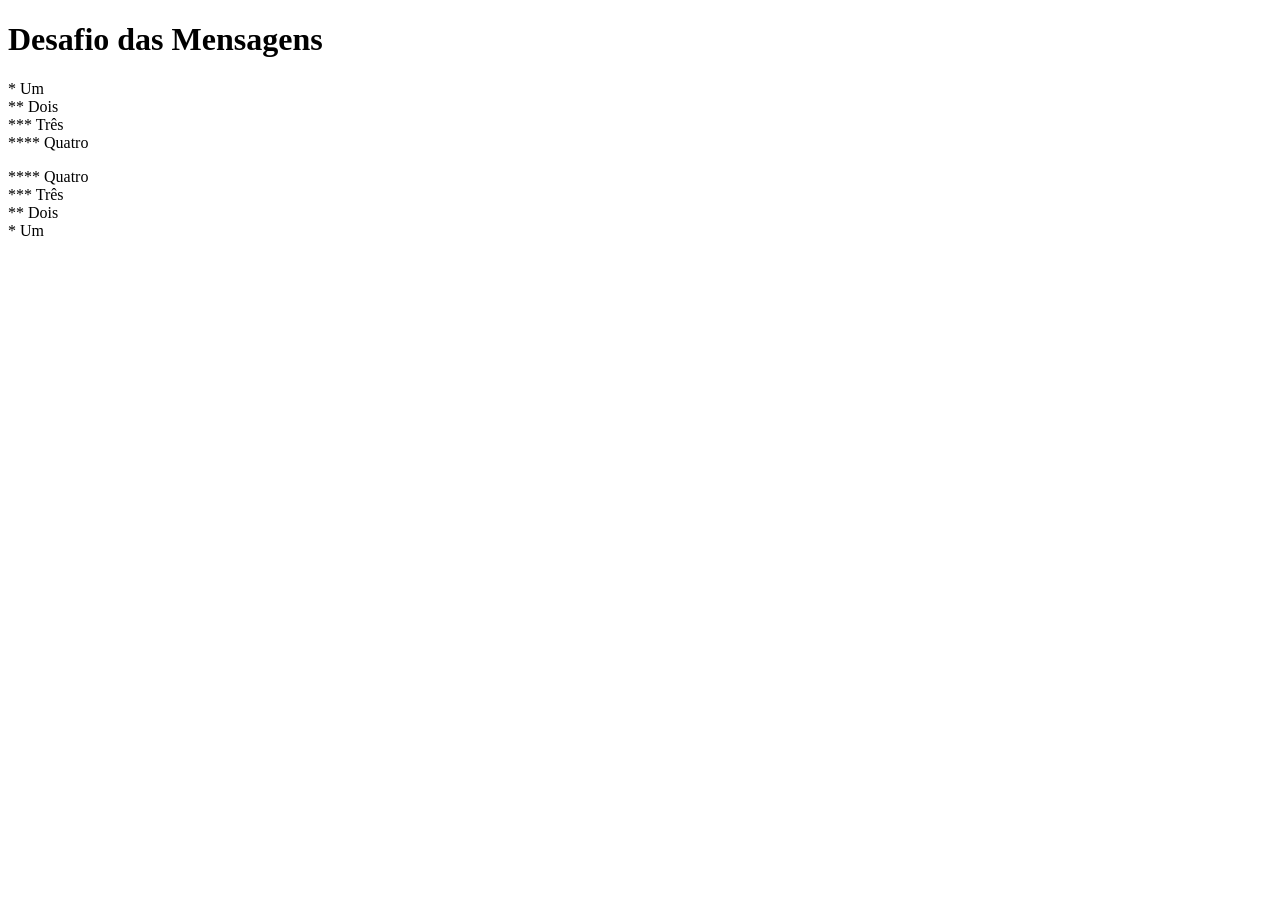
<file: html-semantico/desafios/d001/index.html>
<!DOCTYPE html>
<html lang="pt-br">
<head>
    <meta charset="UTF-8">
    <meta name="viewport" content="width=device-width, initial-scale=1.0">
    <title>Mensagens</title>
</head>
<body>
    <h1>Desafio das Mensagens</h1>
    <p>
        * Um <br>
        ** Dois <br>
        *** Três <br>
        **** Quatro
    </p>
    <p>
        **** Quatro <br>
        *** Três <br>
        ** Dois <br>
        * Um
    </p>
    <!-- Observação: O espaço observado na imagem do desafio é feito dividindo as contagens cada uma em um parágrafo, enquanto as quebras de linha são feitas dentro do parágrafo -->
</body>
</html>
</file>
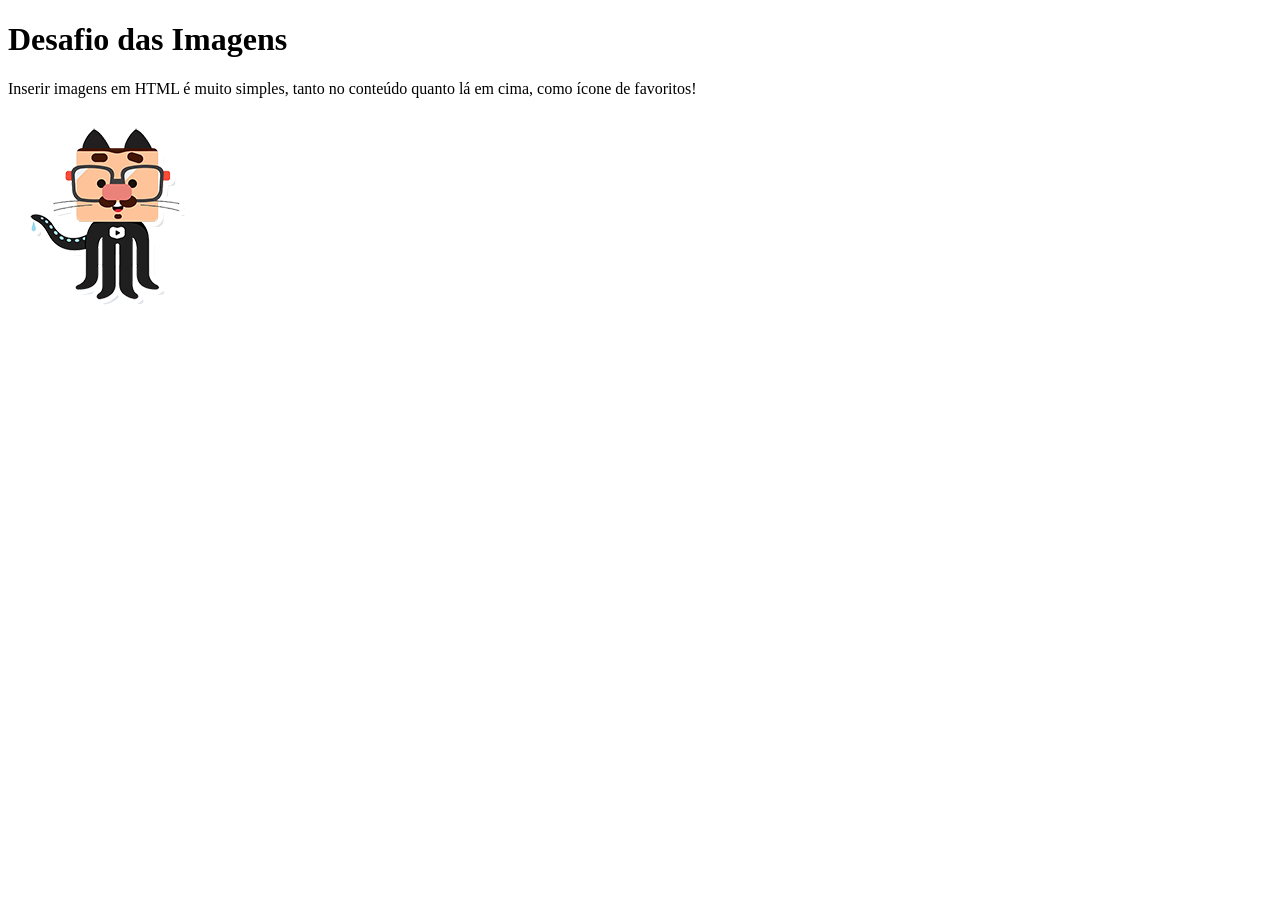
<file: html-semantico/desafios/d002/index.html>
<!DOCTYPE html>
<html lang="pt-br">
<head>
    <meta charset="UTF-8">
    <meta name="viewport" content="width=device-width, initial-scale=1.0">
    <link rel="icon" href="favicon.ico" type="image/x-icon">
    <title>Desafio das Imagens</title>
</head>
<body>
    <h1>Desafio das Imagens</h1>
    <p>Inserir imagens em HTML é muito simples, tanto no conteúdo quanto lá em cima, como ícone de favoritos!</p>
    <img src="github-m.png" alt="Mascote GitHub">

    <!-- As imagens mais apropriadas foram selecionadas dentre as opções disponíveis no diretório. O tamanho utilizado para a imagem principal foi o M, que se ajustava melhor às exigências do desafio. A imagem "favicon.ico" foi escolhida para o ícone de favoritos, pois é o tipo mais comum para esse propósito. -->

</body>
</html>
</file>
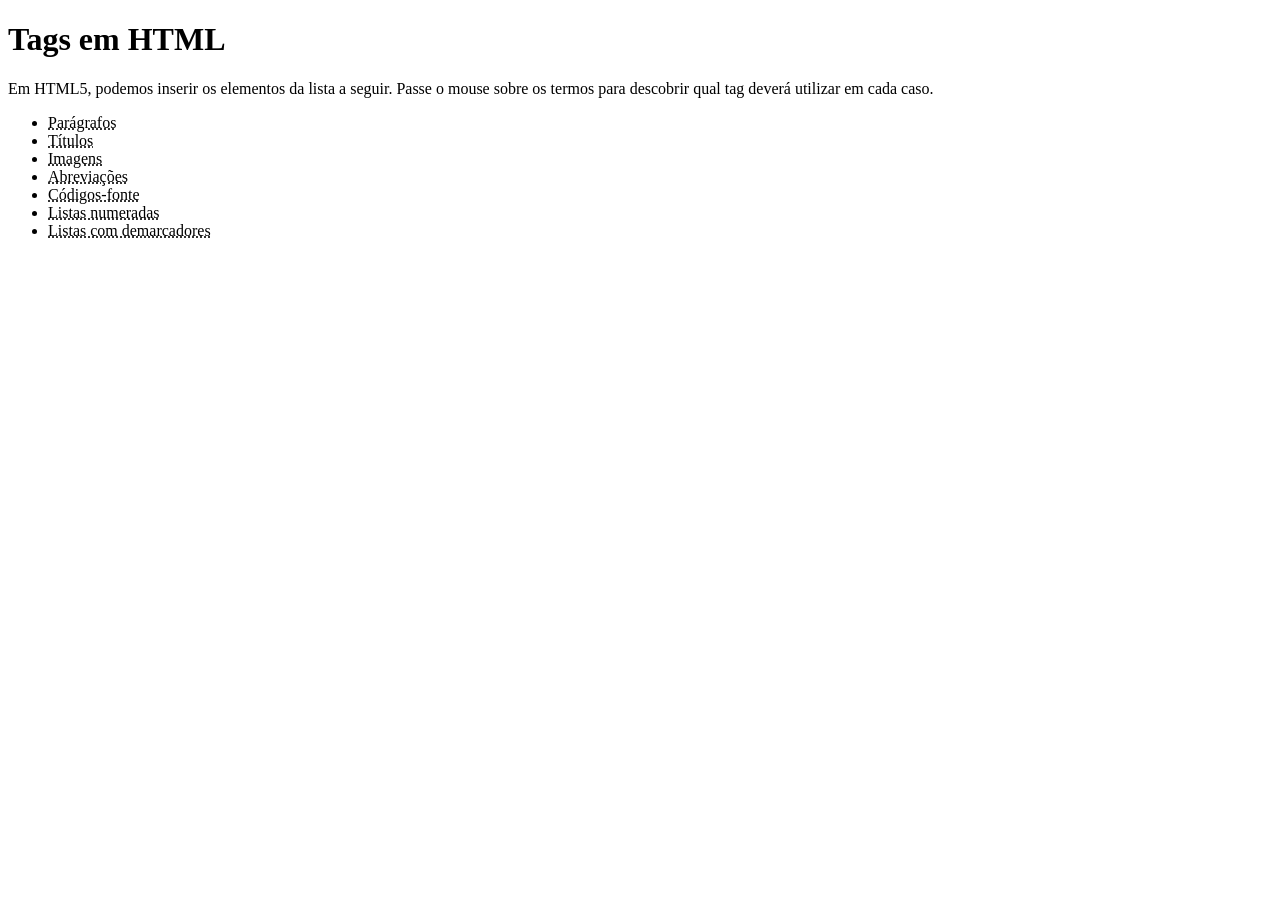
<file: html-semantico/desafios/d006/index.html>
<!DOCTYPE html>
<html lang="pt-br">
<head>
    <meta charset="UTF-8">
    <meta name="viewport" content="width=device-width, initial-scale=1.0">
    <title>Tags HTML</title>
</head>
<body>
     <h1>Tags em HTML</h1>

    <p>
        Em HTML5, podemos inserir os elementos da lista a seguir.
        Passe o mouse sobre os termos para descobrir qual tag deverá utilizar em cada caso.
    </p>

    <ul>
        <li><abbr title="Use a tag <p>">Parágrafos</abbr></li>
        <li><abbr title="Use as tags <h1> até <h6>">Títulos</abbr></li>
        <li><abbr title="Use a tag <img>">Imagens</abbr></li>
        <li><abbr title="Use a tag <abbr>">Abreviações</abbr></li>
        <li><abbr title="Use a tag <code>">Códigos-fonte</abbr></li>
        <li><abbr title="Use a tag <ol> e <li>">Listas numeradas</abbr></li>
        <li><abbr title="Use a tag <ul> e <li>">Listas com demarcadores</abbr></li>
    </ul>
</body>
</html>
</file>
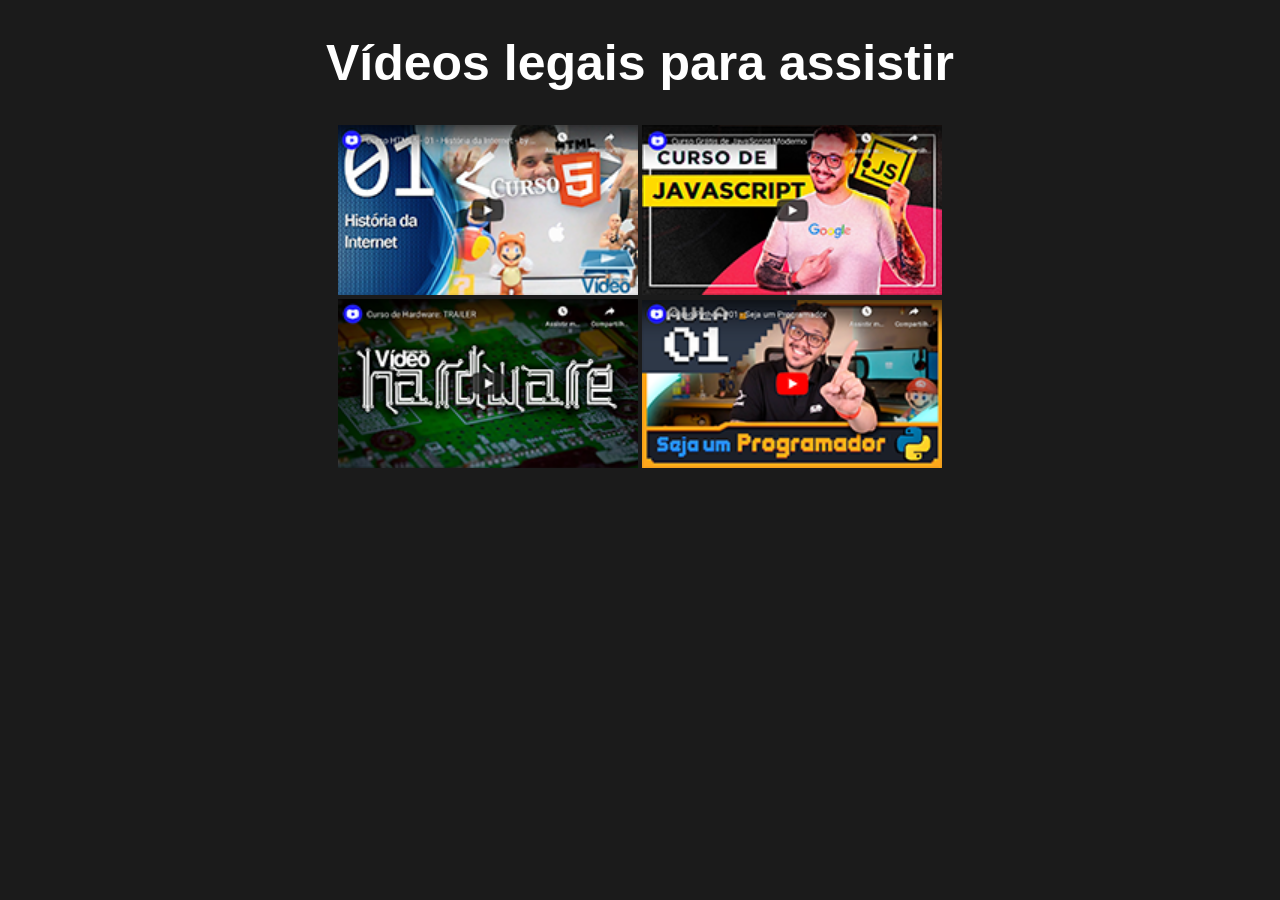
<file: html-semantico/desafios/d009/index.html>
<!DOCTYPE html>
<html lang="pt-br">
<head>
    <meta charset="UTF-8">
    <meta name="viewport" content="width=device-width, initial-scale=1.0">
    <title>Meus vídeos</title>
    <link rel="icon" href="imagens/favicon.ico" type="image/x-icon">
    <link rel="stylesheet" href="style.css">
    <style>
        img {
            width: 300px;
        }
    </style>
</head>
<body>
    <h1>Vídeos legais para assistir</h1>

    <a href="html.html"><img src="imagens/thumb-html.png" alt="Curso de HTML"></a>
    <a href="js.html"><img src="imagens/thumb-js.png" alt="Curso de JavaScript"></a>
    <br>
    <a href="hardware.html"><img src="imagens/thumb-hardware.png" alt="Curso de Hardware"></a>
    <a href="python.html"><img src="imagens/thumb-python.png" alt="Curso de Python"></a>
</body>
</html>
</file>
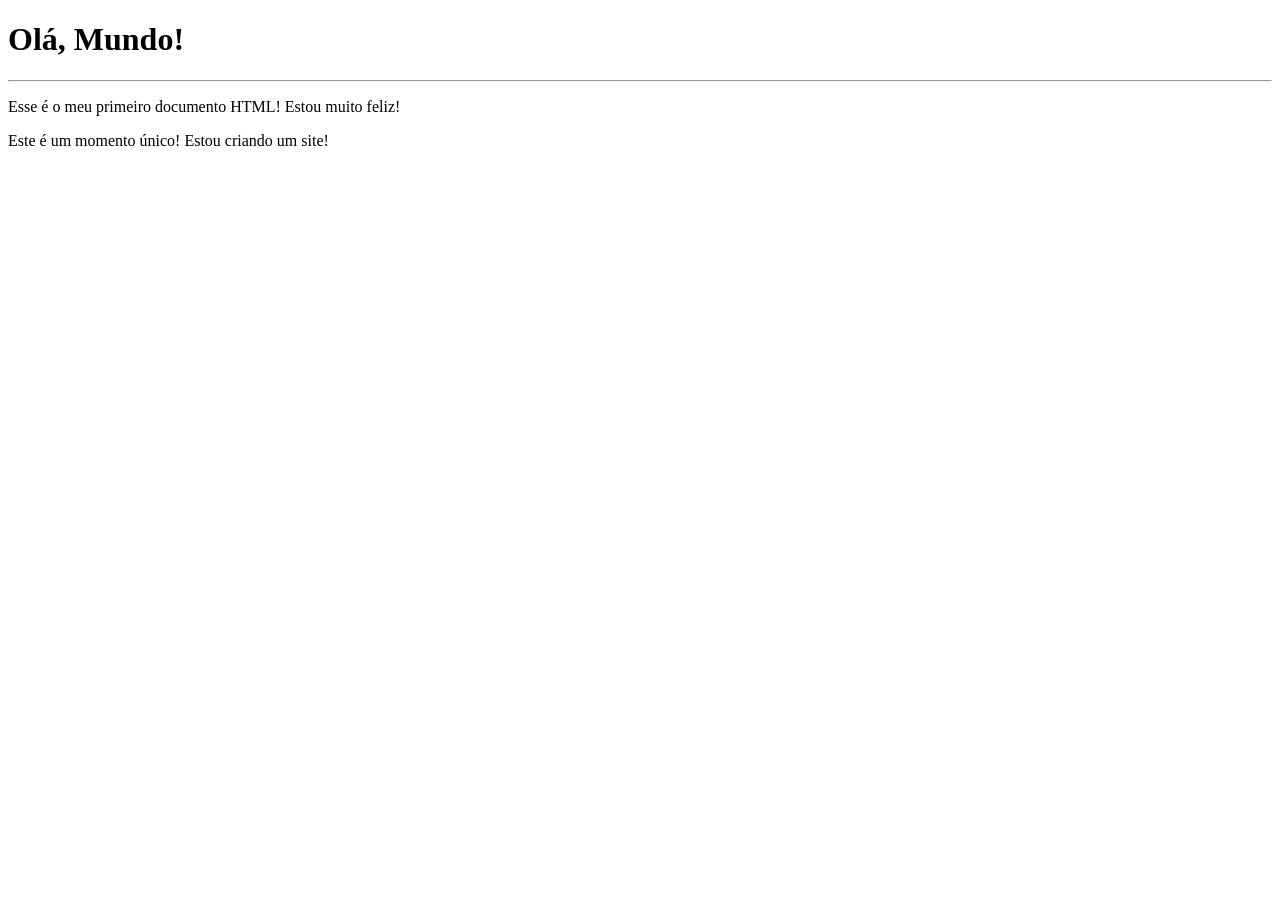
<file: html-semantico/exercicios/ex001/index.html>
<!DOCTYPE html>
<html lang="pt-BR">
<head>
    <meta charset="UTF-8">
    <meta name="viewport" content="width=device-width, initial-scale=1.0">
    <title>Meu primeiro exercício</title>
</head>
<body>
    <h1>Olá, Mundo!</h1>
    <hr>
    <p>Esse é o meu primeiro documento HTML! Estou muito feliz!</p>
    <p>Este é um momento único! Estou criando um site!</p>
</body>
</html>
</file>
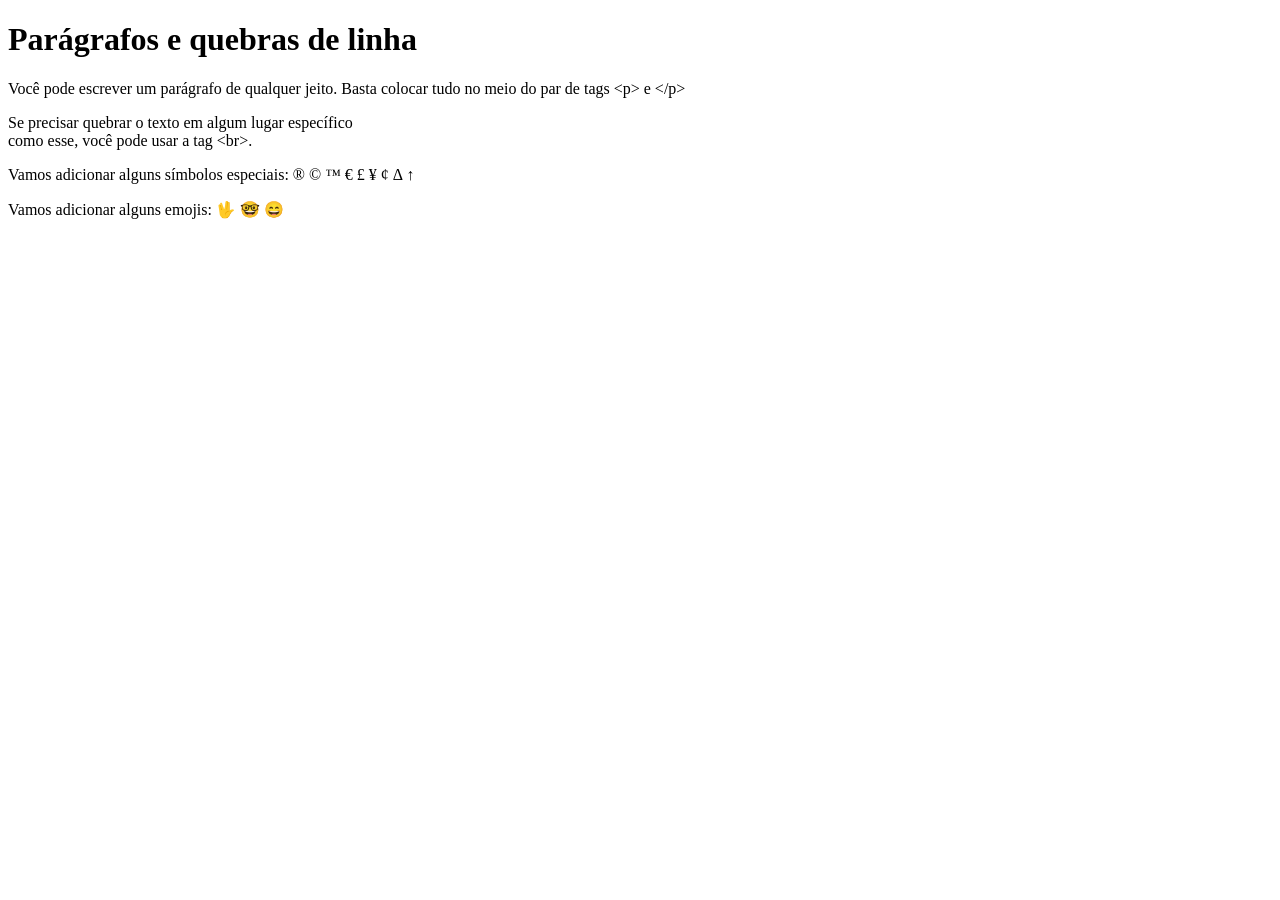
<file: html-semantico/exercicios/ex002/index.html>
<!DOCTYPE html>
<html lang="pt-BR">
<head>
    <meta charset="UTF-8">
    <meta name="viewport" content="width=device-width, initial-scale=1.0">
    <title>Parágrafos</title>
</head>
<body>
    <h1>Parágrafos e quebras de linha</h1>
    <p>Você pode escrever 
        um parágrafo de
        qualquer jeito.
        Basta colocar tudo
        no meio do par de tags
        &lt;p&gt; e &lt;/p&gt;<!-- LESS THAN / GREATER THAN -->
    </p>
    <p>Se precisar quebrar 
        o texto em algum lugar
        específico <br> como esse,
        você pode usar a tag &lt;br&gt;.
    </p>
    <p>Vamos adicionar alguns símbolos especiais:
        &reg;
        &copy; 
        &trade;
        &euro;
        &pound;
        &yen;
        &cent;
        &Delta;
        &uarr;
    </p>
    <!-- Emojipedia - site para pesquisar emoji 
    Pesquisar o emoji e em "Technical Information" copiar o código e colocar depois de &#x"-->
    <p>Vamos adicionar alguns emojis:
        &#x1F596;
        &#x1F913;
        &#x1F604;
    </p>
</body>
</html>
</file>
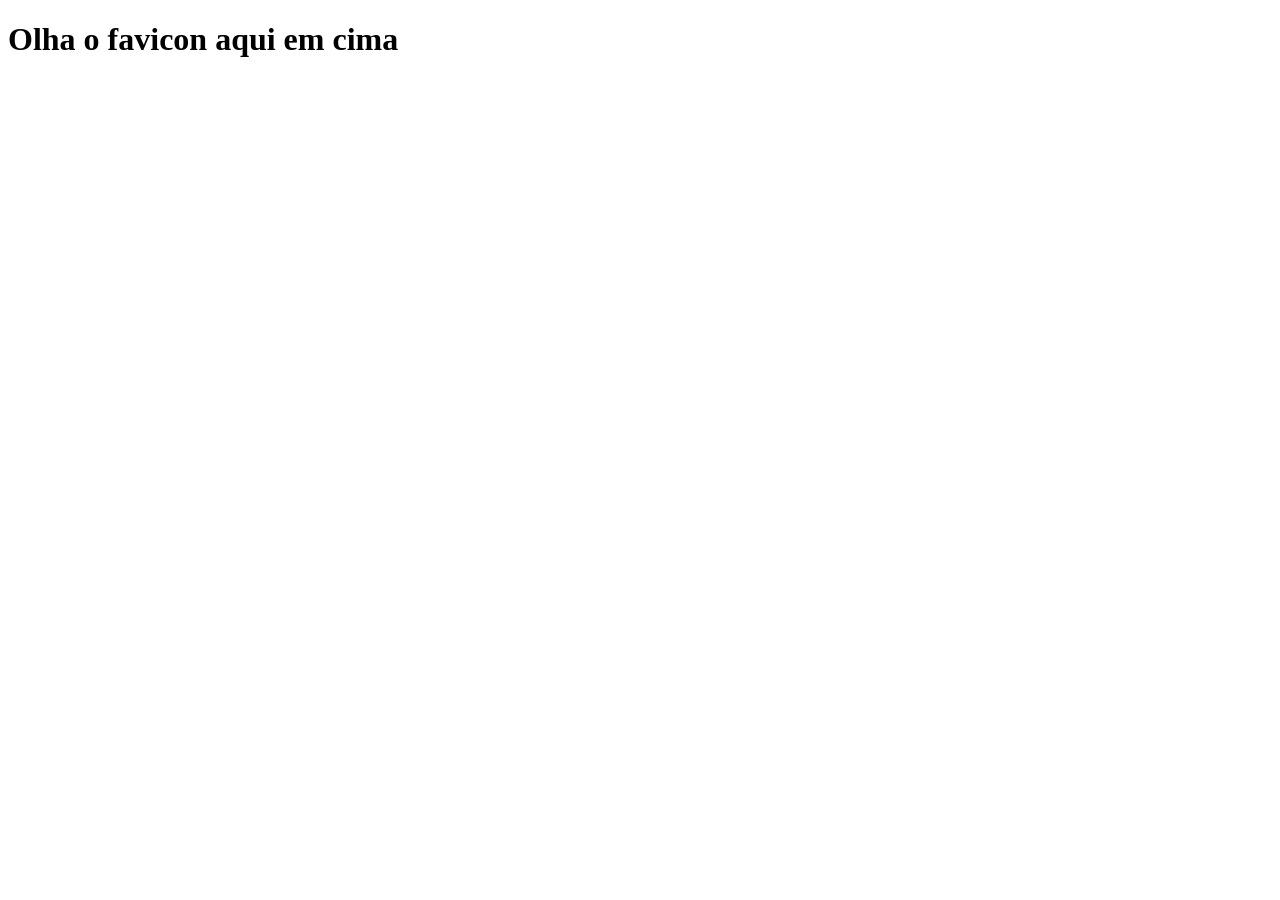
<file: html-semantico/exercicios/ex004/index.html>
<!DOCTYPE html>
<html lang="pt-br">
<head>
    <meta charset="UTF-8">
    <meta name="viewport" content="width=device-width, initial-scale=1.0">
    <link rel="shortcut icon" href="cursoemvideo01.ico" type="image/x-icon">
    <title>Teste de Favicon</title>
</head>
<body>
    <h1>Olha o favicon aqui em cima</h1>
    <!-- O favicon é a pequena imagem que aparece na aba do navegador, ao lado do título da página. Ele ajuda a identificar visualmente o site e torna a navegação mais fácil para os usuários. -->

    <!-- Posso alternar entre diferentes favicons que estão na pasta do projeto -->
</body>
</html>
</file>
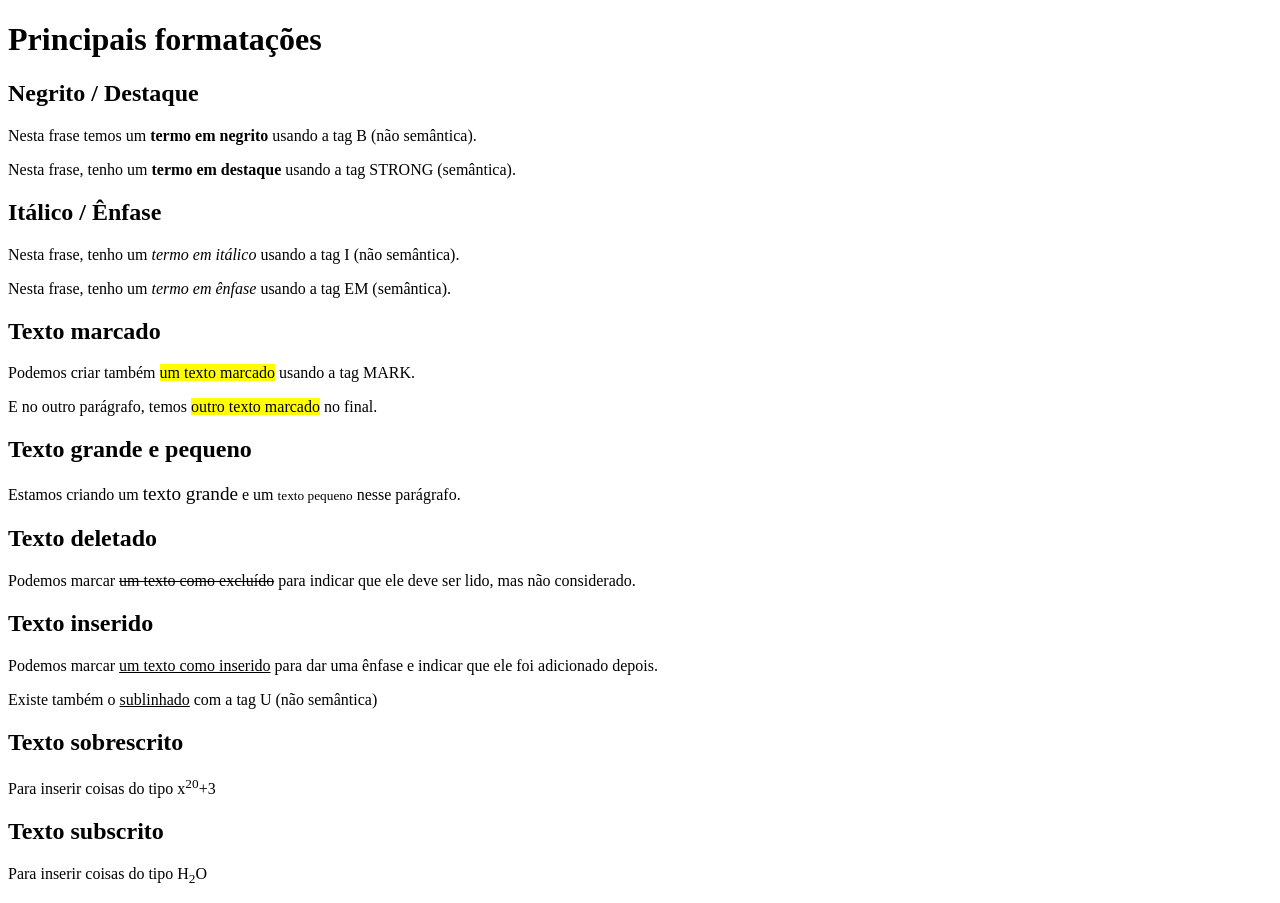
<file: html-semantico/exercicios/ex007/index.html>
<!DOCTYPE html>
<html lang="pt-br">
<head>
    <meta charset="UTF-8">
    <meta name="viewport" content="width=device-width, initial-scale=1.0">
    <title>Formatação de Textos</title>
</head>
<body>
    <h1>Principais formatações</h1>

    <h2>Negrito / Destaque</h2>
    <p>Nesta frase temos um <b>termo em negrito</b> usando a tag B (não semântica).</p>
    <!-- A tag B é não semântica, ou seja, não tem significado, simplesmente define a formatação (sentido de forma)-->
    <p>Nesta frase, tenho um <strong>termo em destaque</strong> usando a tag STRONG (semântica).</p>

    <h2>Itálico / Ênfase</h2>
    <p>Nesta frase, tenho um <i>termo em itálico</i> usando a tag I (não semântica).</p>
    <p>Nesta frase, tenho um <em>termo em ênfase</em> usando a tag EM (semântica).</p>

    <h2>Texto marcado</h2>
    <p>Podemos criar também <mark>um texto marcado</mark> usando a tag MARK.</p>
    <p>E no outro parágrafo, temos <mark>outro texto marcado</mark> no final.</p>

    <h2>Texto grande e pequeno</h2>
    <p>Estamos criando um <big>texto grande</big> e um <small>texto pequeno</small> nesse parágrafo.</p>

    <h2>Texto deletado</h2>
    <p>Podemos marcar <del>um texto como excluído</del> para indicar que ele deve ser lido, mas não considerado.</p>

    <h2>Texto inserido</h2>
    <p>Podemos marcar <ins>um texto como inserido</ins> para dar uma ênfase e indicar que ele foi adicionado depois.</p>
    <p>Existe também o <u>sublinhado</u> com a tag U (não semântica)</p>

    <h2>Texto sobrescrito</h2>
    <p>Para inserir coisas do tipo x<sup>20</sup>+3</p>
    
    <h2>Texto subscrito</h2>
    <p>Para inserir coisas do tipo H<sub>2</sub>O</p>
</body>
</html>
</file>
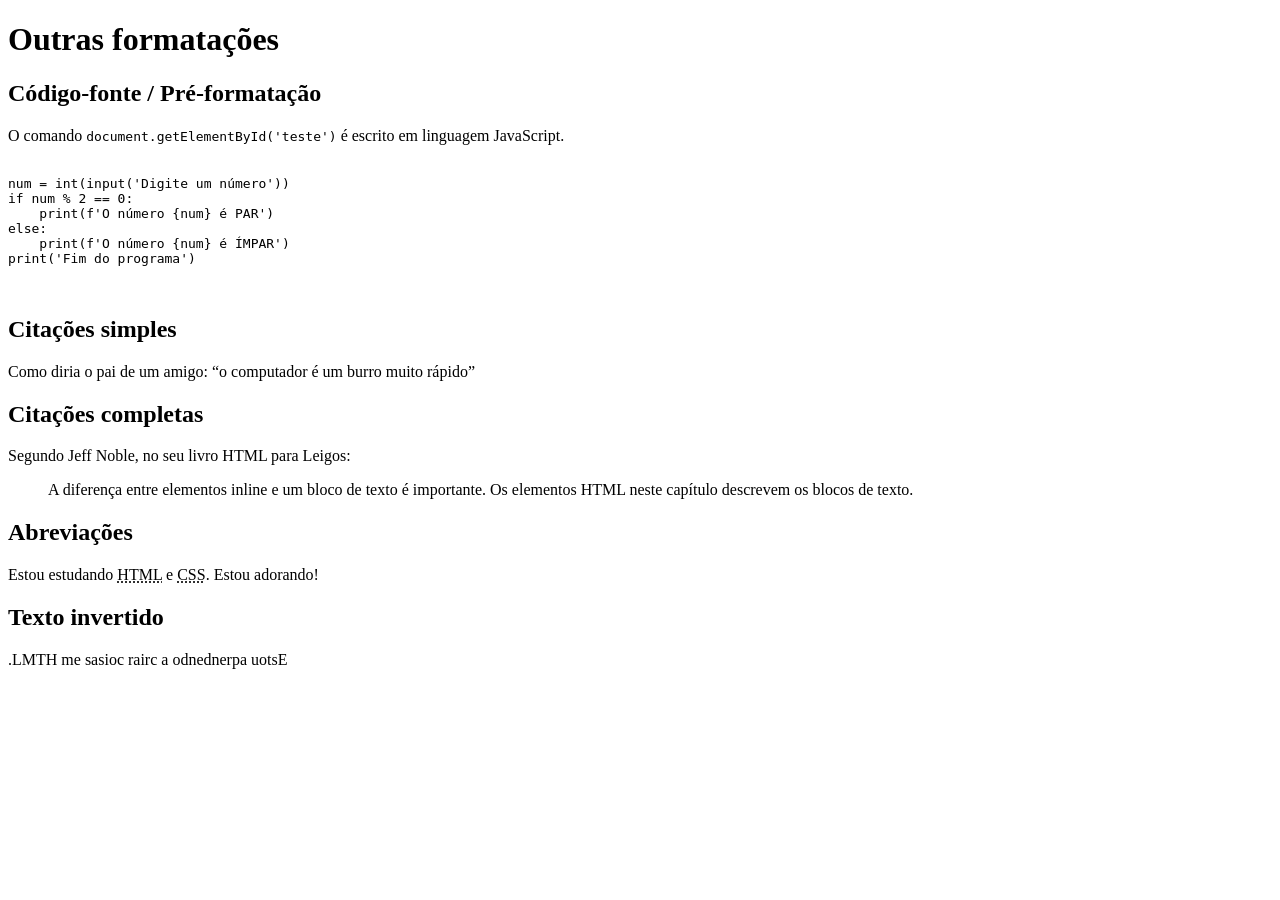
<file: html-semantico/exercicios/ex008/index.html>
<!DOCTYPE html>
<html lang="pt-br">
<head>
    <meta charset="UTF-8">
    <meta name="viewport" content="width=device-width, initial-scale=1.0">
    <title>Outras formatações</title>
</head>
<body>
    <h1>Outras formatações</h1>
    <h2>Código-fonte / Pré-formatação</h2>
    <!-- Uso de fonte monoespaçada para melhorar a visualização do código -->
    <p>O comando <code>document.getElementById('teste')</code> é escrito em linguagem JavaScript.</p>

    <pre>
        <code>
num = int(input('Digite um número'))
if num % 2 == 0:
    print(f'O número {num} é PAR')
else:
    print(f'O número {num} é ÍMPAR')
print('Fim do programa')
        </code>
    </pre>

    <h2>Citações simples</h2>
    <p>Como diria o pai de um amigo: <q>o computador é um burro muito rápido</q></p>

    <h2>Citações completas</h2>
    <p>Segundo Jeff Noble, no seu livro HTML para Leigos:</p>
    <blockquote cite="https://books.google.com.br/books?id=E8ZtDwAAQBAJ&pg=PA17&dq=HTML&hl=pt-BR&sa=X&ved=0ahUKEwjH5-PevNboAhVNIbkGHcoxCOgQ6AEIOjAC#v=onepage&q=HTML&f=false">
        A diferença entre elementos inline e um bloco de texto é importante. Os elementos HTML neste capítulo descrevem os blocos de texto.
    </blockquote>

    <h2>Abreviações</h2>
    <p>Estou estudando <abbr title="HyperText Markup Language">HTML</abbr> e <abbr title="Cascading Style Sheets">CSS</abbr>. Estou adorando!</p>
    
    <h2>Texto invertido</h2>
    <p><bdo dir="rtl">Estou aprendendo a criar coisas em HTML.</bdo></p>
</body>
</html>
</file>
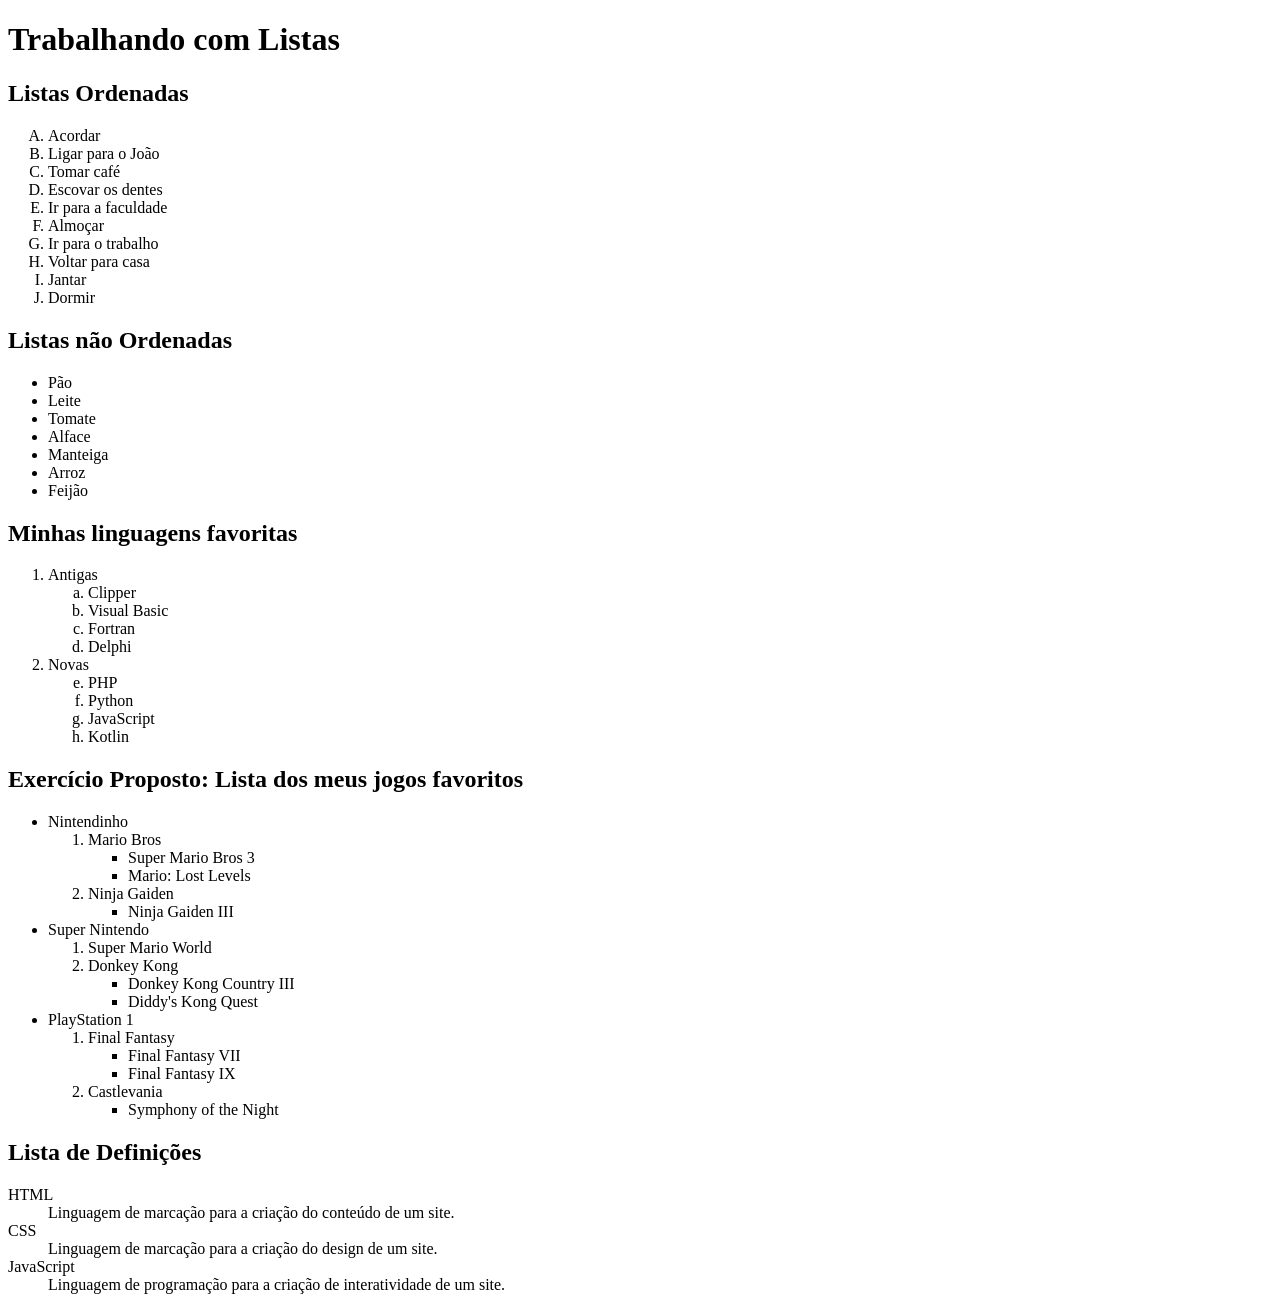
<file: html-semantico/exercicios/ex009/index.html>
<!DOCTYPE html>
<html lang="pt-br">
<head>
    <meta charset="UTF-8">
    <meta name="viewport" content="width=device-width, initial-scale=1.0">
    <title>Listas</title>
</head>
<body>
    <h1>Trabalhando com Listas</h1>
    <h2>Listas Ordenadas</h2>
    <ol type="A"> <!-- Tipos 1, A, a, I, i -->
        <li>Acordar</li>
        <li>Ligar para o João</li>
        <li>Tomar café</li>
        <li>Escovar os dentes</li>
        <li>Ir para a faculdade</li>
        <li>Almoçar</li>
        <li>Ir para o trabalho</li>
        <li>Voltar para casa</li>
        <li>Jantar</li>
        <li>Dormir</li>
    </ol>

    <h2>Listas não Ordenadas</h2>
    <ul type="disc"> <!-- Tipos disc, circle, square -->
        <li>Pão</li>
        <li>Leite</li>
        <li>Tomate</li>
        <li>Alface</li>
        <li>Manteiga</li>
        <li>Arroz</li>
        <li>Feijão</li>
    </ul>

    <h2>Minhas linguagens favoritas</h2>
    <ol><!-- Misturando dois tipos de listas -->
        <li>Antigas</li>
        <ol type="a">
            <li>Clipper</li>
            <li>Visual Basic</li>
            <li>Fortran</li>
            <li>Delphi</li>
        </ol>
        <li>Novas</li>
        <ol type="a" start="5"> <!-- Atributo start para iniciar a numeração a partir de um número específico (nesse caso, letra e) -->
            <li>PHP</li>
            <li>Python</li>
            <li>JavaScript</li>
            <li>Kotlin</li>
        </ol>
    </ol>

    <h2>Exercício Proposto: Lista dos meus jogos favoritos</h2>
    <ul type="disc">
        <li>Nintendinho</li>
        <ol type="1">
            <li>Mario Bros</li>
            <ul type="square">
                <li>Super Mario Bros 3</li>
                <li>Mario: Lost Levels</li>
            </ul>
            <li>Ninja Gaiden</li>
            <ul type="square">
                <li>Ninja Gaiden III</li>
            </ul>
        </ol>
        <li>Super Nintendo</li>
        <ol type="1">
            <li>Super Mario World</li>
            <li>Donkey Kong</li>
            <ul type="square">
                <li>Donkey Kong Country III</li>
                <li>Diddy's Kong Quest</li>
            </ul>
        </ol>
        <li>PlayStation 1</li>
        <ol type="1">
            <li>Final Fantasy</li>
            <ul type="square">
                <li>Final Fantasy VII</li>
                <li>Final Fantasy IX</li>
            </ul>
            <li>Castlevania</li>
            <ul type="square">
                <li>Symphony of the Night</li>
            </ul>
        </ol>
    </ul>

    <h2>Lista de Definições</h2>
    <dl>
        <dt>HTML</dt>
        <dd>Linguagem de marcação para a criação do conteúdo de um site.</dd>
        <dt>CSS</dt>
        <dd>Linguagem de marcação para a criação do design de um site.</dd>
        <dt>JavaScript</dt>
        <dd>Linguagem de programação para a criação de interatividade de um site.</dd>
    </dl>
</body>
</html>
</file>
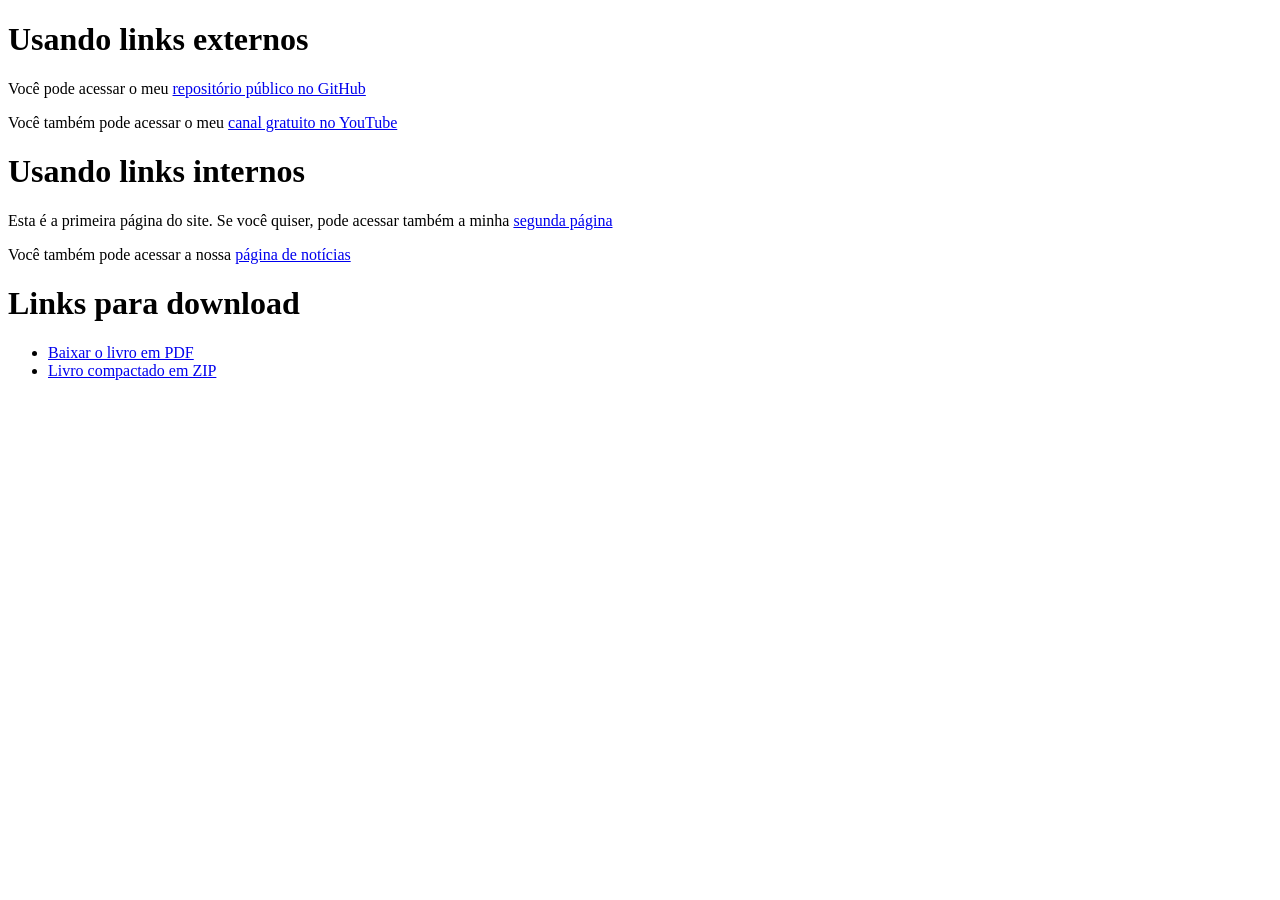
<file: html-semantico/exercicios/ex010/index.html>
<!DOCTYPE html>
<html lang="pt-br">
<head>
    <meta charset="UTF-8">
    <meta name="viewport" content="width=device-width, initial-scale=1.0">
    <title>Trabalhando com links</title>
</head>
<body>
    <h1>Usando links externos</h1>
    <p>Você pode acessar o meu <a href="https://github.com/Giulia-MB" target="_blank" rel="external">repositório público no GitHub</a></p>
    <p>Você também pode acessar o meu <a href="https://www.youtube.com/@giulia.bertulucci" target="_blank" rel="external">canal gratuito no YouTube</a></p>

    <h1>Usando links internos</h1>
    <p>Esta é a primeira página do site. Se você quiser, pode acessar também a minha <a href="pag002.html" rel="next" target="_self">segunda página</a></p>
    <p>Você também pode acessar a nossa <a href="noticias/pag003.html" rel="next" target="_self">página de notícias</a></p>

    <h1>Links para download</h1>
    <ul>
        <li><a href="livro/meulivro.pdf" download="meulivro.pdf" type="application/pdf">Baixar o livro em PDF</a></li>
        <li><a href="livro/meulivro.zip" download="meulivro.zip" type="application/zip">Livro compactado em ZIP</a></li>
    </ul>
</body>
</html>
</file>
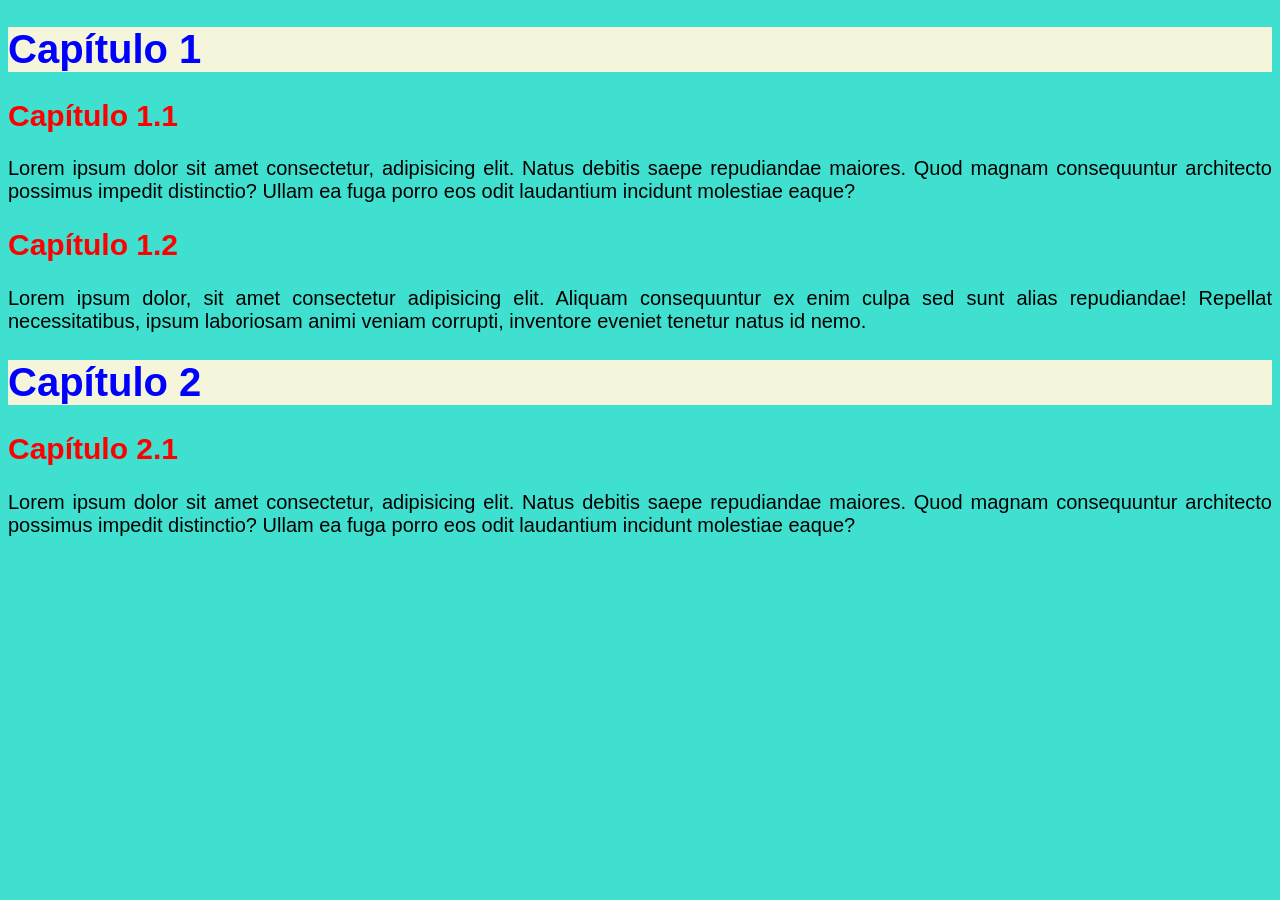
<file: html-semantico/exercicios/ex014/index.html>
<!DOCTYPE html>
<html lang="pt-br">
<head>
    <meta charset="UTF-8">
    <meta name="viewport" content="width=device-width, initial-scale=1.0">
    <title>Estilos Locais / Internos</title>
    <style>
        body {
            background-color: turquoise;
            font-family: Arial, Helvetica, sans-serif;
            font-size: 20px;
        }
        
        h1 {
            color: blue;
            background-color: beige;
        }

        h2 {
            color: red;
        }

        p {
            text-align: justify;
        }
    </style>
</head>
<body>
    <h1>Capítulo 1</h1>
    <h2>Capítulo 1.1</h2>
    <p>Lorem ipsum dolor sit amet consectetur, adipisicing elit. Natus debitis saepe repudiandae maiores. Quod magnam consequuntur architecto possimus impedit distinctio? Ullam ea fuga porro eos odit laudantium incidunt molestiae eaque?</p>
    <h2>Capítulo 1.2</h2>
    <p>Lorem ipsum dolor, sit amet consectetur adipisicing elit. Aliquam consequuntur ex enim culpa sed sunt alias repudiandae! Repellat necessitatibus, ipsum laboriosam animi veniam corrupti, inventore eveniet tenetur natus id nemo.</p>
    <h1>Capítulo 2</h1>
    <h2>Capítulo 2.1</h2>
    <p>Lorem ipsum dolor sit amet consectetur, adipisicing elit. Natus debitis saepe repudiandae maiores. Quod magnam consequuntur architecto possimus impedit distinctio? Ullam ea fuga porro eos odit laudantium incidunt molestiae eaque?</p>
</body>
</html>
</file>
<file: html-semantico/desafios/d009/style.css>
@charset "UTF-8";

body {
    background-color: #1b1b1b;
    color: white;
    font-family: Arial, Helvetica, sans-serif;
    text-align: center;
}

h1 {
    font-size: 50px;
}
</file>
